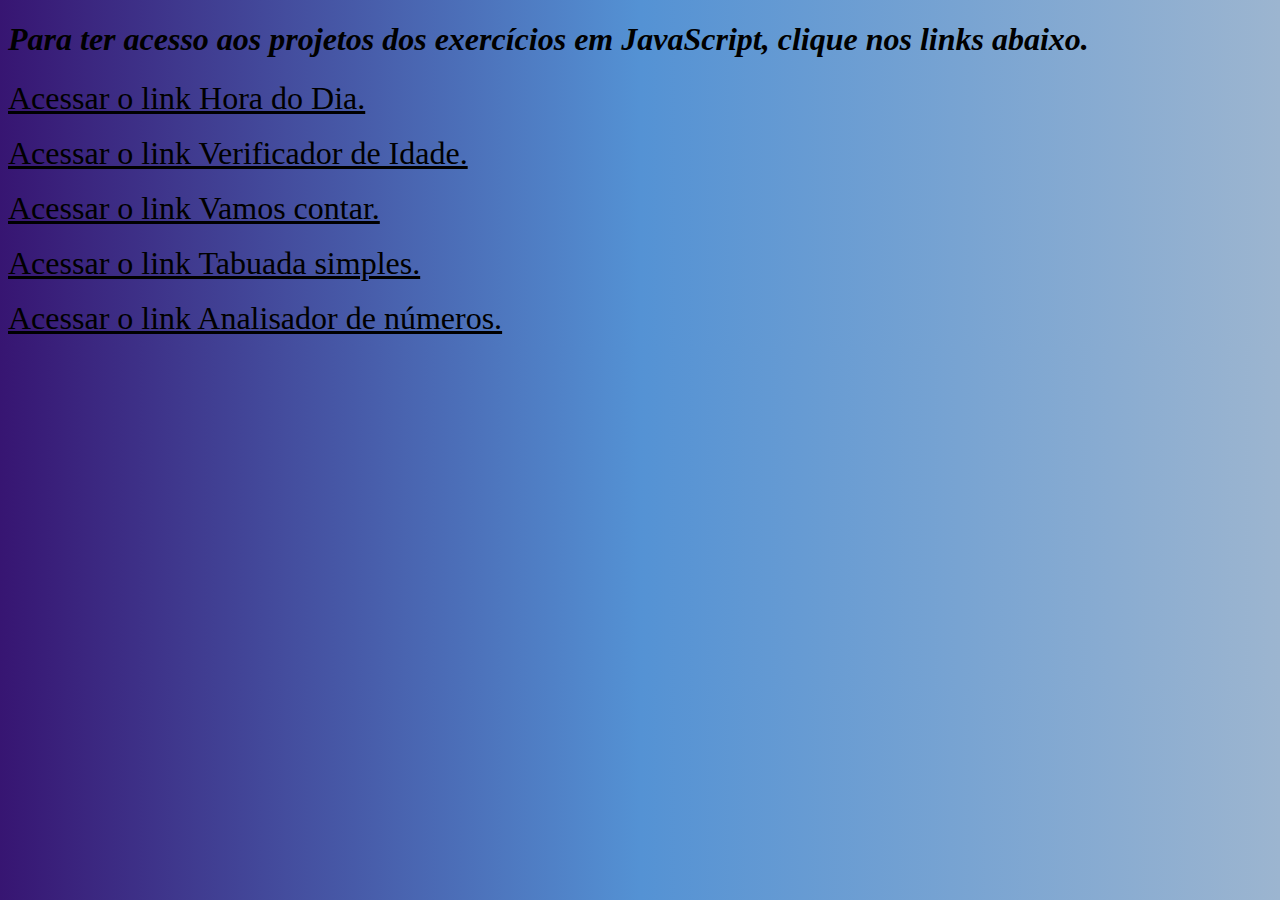
<file: index.html>
<!DOCTYPE html>
<html lang="pt-BR">
<head>
    <meta charset="UTF-8">
    <meta http-equiv="X-UA-Compatible" content="IE=edge">
    <meta name="viewport" content="width=device-width, initial-scale=1.0">
    <title>Document</title>
</head>
<body style="background-image: linear-gradient(to right, rgb(55, 21, 114), rgb(84, 146, 212), rgb(156, 181, 208));">
    <div>
    <h1 style="color: black; font-style: italic;">Para ter acesso aos projetos dos exercícios em JavaScript, clique nos links abaixo.</h1>    
    <a href="ExercicioHoraDoDia/index.html" style="color: black; font-size:xx-large;">Acessar o link Hora do Dia.</a> <br> <br>
    <a href="exercicioVerificadorDeIdade/index.html" style="color: black; font-size:xx-large;">Acessar o link Verificador de Idade.</a> <br> <br>
    <a href="exercicioVamosContar/index.html" style="color: black; font-size:xx-large;">Acessar o link Vamos contar.</a> <br> <br>
    <a href="exercicioTabuada/index.html" style="color: black; font-size:xx-large;">Acessar o link Tabuada simples.</a> <br> <br>
    <a href="exercicioAnalisadorDeNumeros/index.html" style="color: black; font-size:xx-large;">Acessar o link Analisador de números.</a>
    </div>
</body>
</html>
</file>
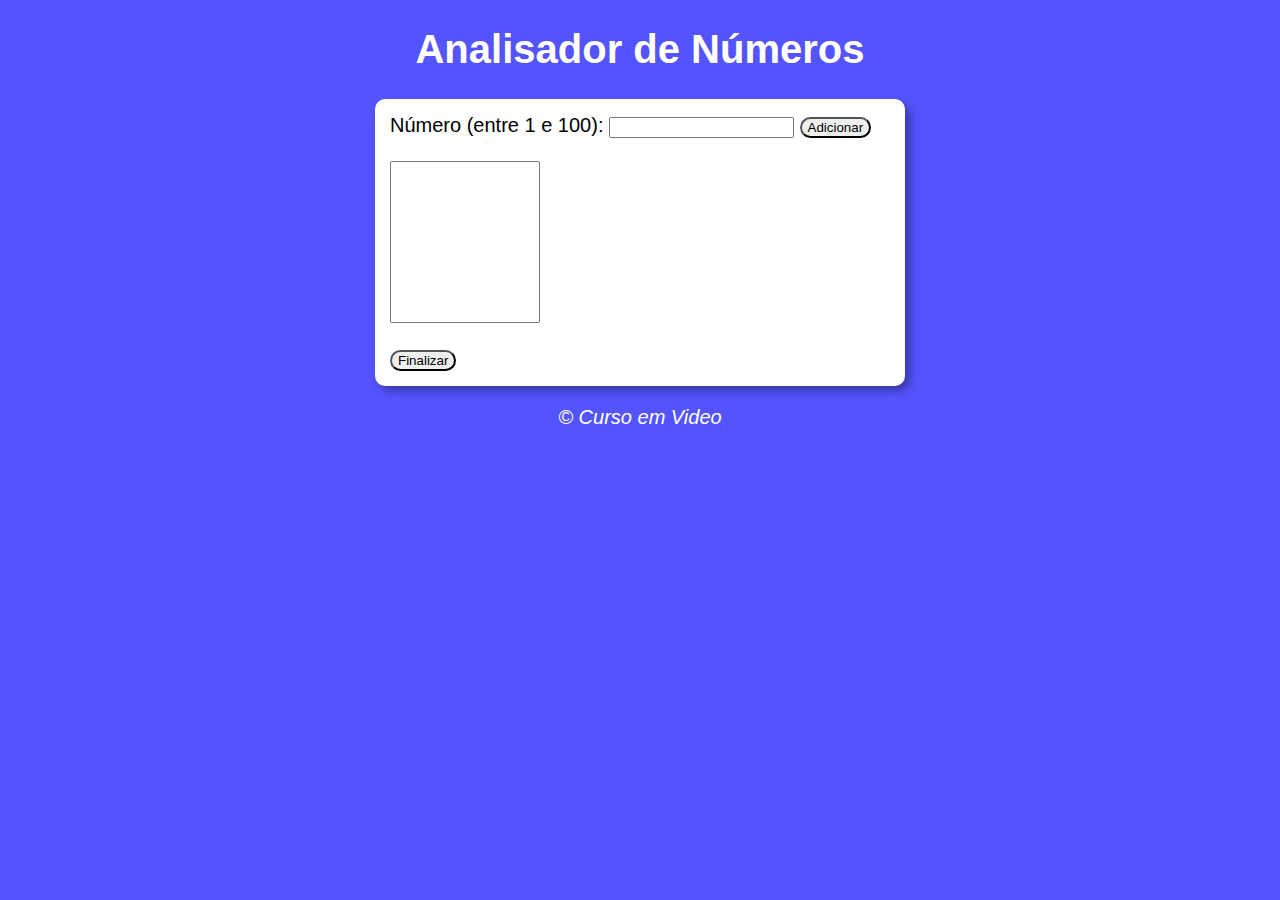
<file: exercicioAnalisadorDeNumeros/index.html>
<!DOCTYPE html>
<html lang="pt-BR">

<head>
    <meta charset="UTF-8">
    <meta http-equiv="X-UA-Compatible" content="IE=edge">
    <meta name="viewport" content="width=device-width, initial-scale=1.0">
    <title>Analisador de Números</title>
    <link rel="stylesheet" href="estilo.css">
</head>

<body>
    <header>
        <h1>Analisador de Números</h1>
    </header>
    <section>
        <div>
            Número (entre 1 e 100):
            <input type="number" name="txtano" id="txtAdd">
            <input type="button" value="Adicionar" id="botao" onclick="adicionar()">
            <br> <br> <select name="tabela" id="selAdd" size="10"></select>
            <br> <br> <input type="button" value="Finalizar" id="botao" onclick="finalizar()">
            <div id="resultado">
                
            
            </div>
        </div>

    </section>
    <footer>
        <p>&copy; Curso em Video</p>
    </footer>
    <script src="script.js"></script>
</body>

</html>
</file>
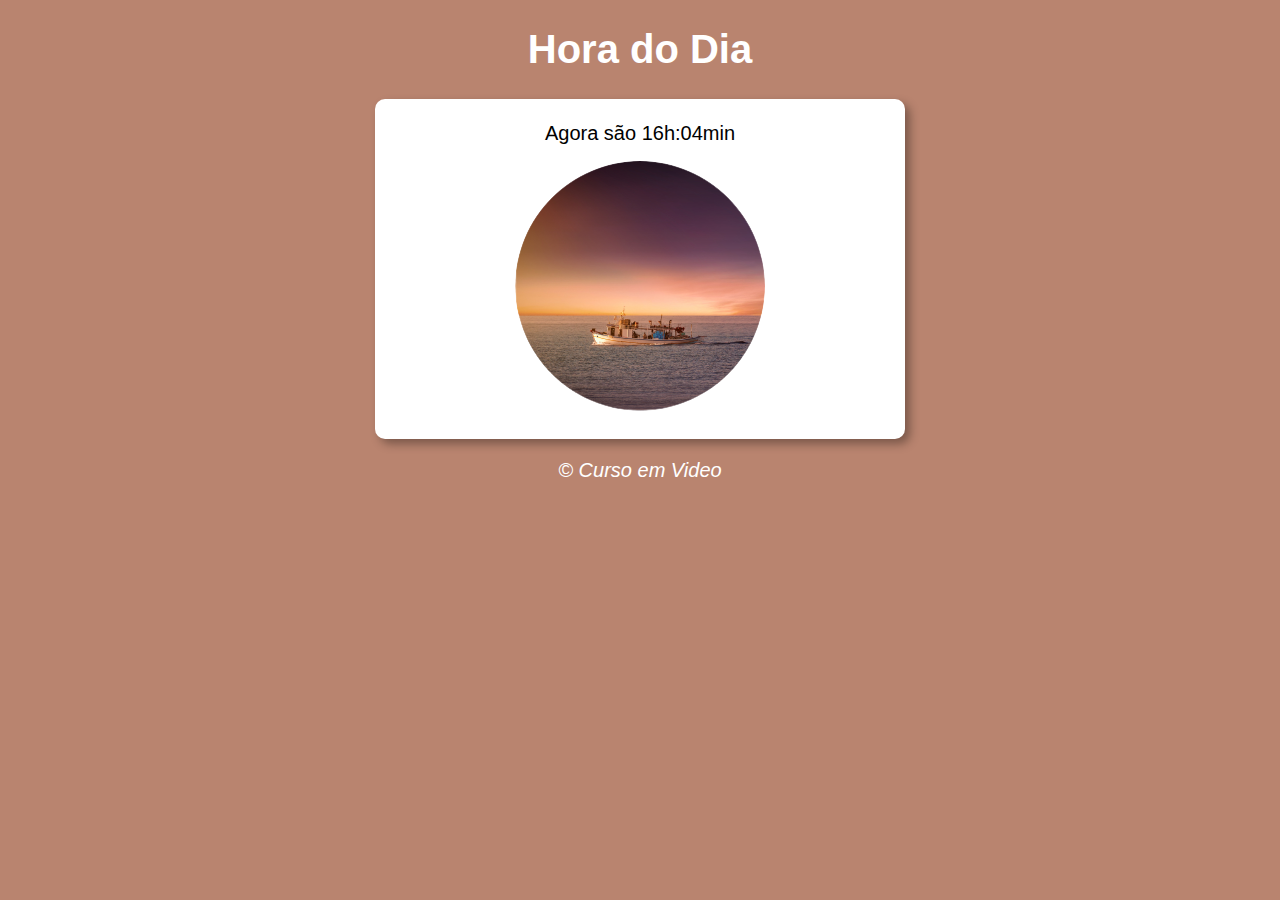
<file: ExercicioHoraDoDia/index.html>
<!DOCTYPE html>
<html lang="pt-BR">
<head>
    <meta charset="UTF-8">
    <meta http-equiv="X-UA-Compatible" content="IE=edge">
    <meta name="viewport" content="width=device-width, initial-scale=1.0">
    <title>Hora do Dia</title>
    <link rel="stylesheet" href="estilo.css">
</head>
<body onload="carregar()">
    <header>
<h1>Hora do Dia</h1>
    </header>
    <section>
        <div id="msg">
Aqui vai aparecer a mensagem...
        </div>
        <div id="foto">
<img id="imagem" src="fotomanha.png" alt="Foto do dia">
        </div>

    </section>
    <footer>
<p>&copy; Curso em Video</p>
    </footer>
    <script src="script.js"></script>
</body>
</html>
</file>
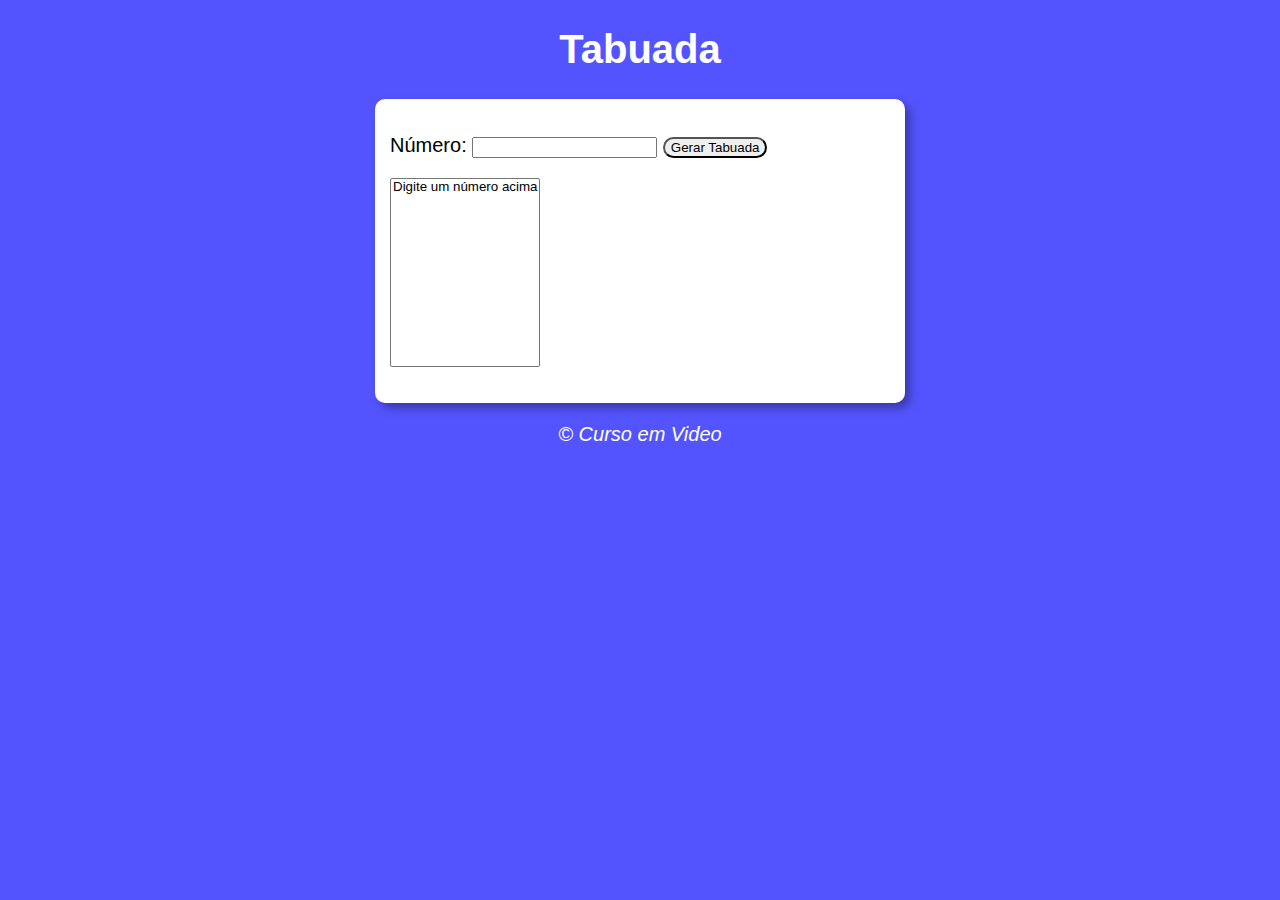
<file: exercicioTabuada/index.html>
<!DOCTYPE html>
<html lang="pt-BR">

<head>
    <meta charset="UTF-8">
    <meta http-equiv="X-UA-Compatible" content="IE=edge">
    <meta name="viewport" content="width=device-width, initial-scale=1.0">
    <title>Tabuada</title>
    <link rel="stylesheet" href="estilo.css">
</head>

<body>
    <header>
        <h1>Tabuada</h1>
    </header>
    <section>
        <div>
            <p>Número:
                <input type="number" name="txtano" id="txtTab">
                <input type="button" value="Gerar Tabuada" id="botao" onclick="tabuada()">
            </p>
            <select name="tabuada" id="selTab" size="11">
                <option>Digite um número acima</option>
            </select>
            <p>

            </p>
        </div>

    </section>
    <footer>
        <p>&copy; Curso em Video</p>
    </footer>
    <script src="script.js"></script>
</body>

</html>
</file>
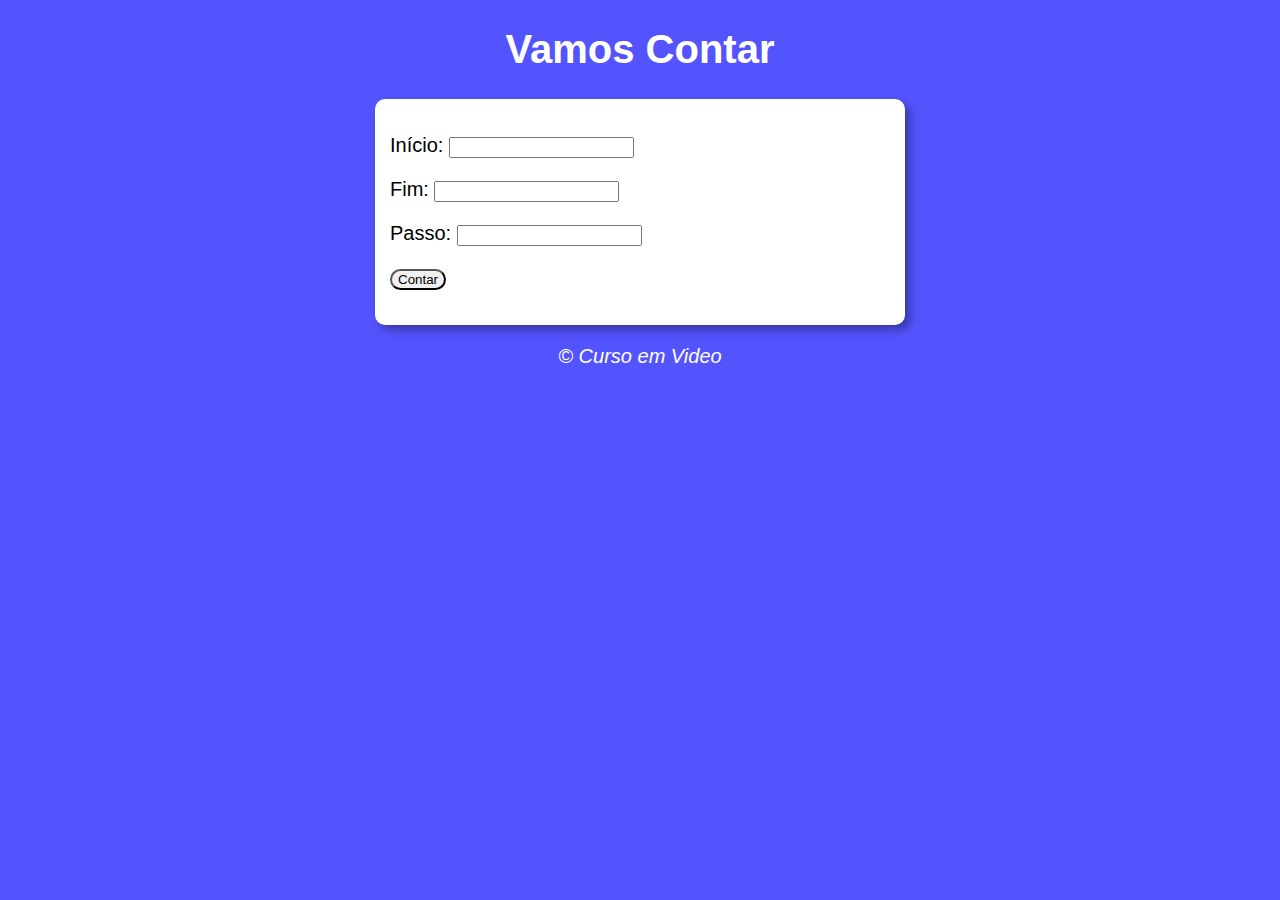
<file: exercicioVamosContar/index.html>
<!DOCTYPE html>
<html lang="pt-BR">

<head>
    <meta charset="UTF-8">
    <meta http-equiv="X-UA-Compatible" content="IE=edge">
    <meta name="viewport" content="width=device-width, initial-scale=1.0">
    <title>Verificador de Idade</title>
    <link rel="stylesheet" href="estilo.css">
</head>

<body>
    <header>
        <h1>Vamos Contar</h1>
    </header>
    <section>
        <div>
            <p>Início:
                <input type="number" name="txtano" id="numInicio">
            </p>
            <p>Fim:
                <input type="number" name="txtano" id="numFim">
            </p>
            <p>Passo:
                <input type="number" name="txtano" id="numPass">
            </p>
          
            <p>
                <input type="button" value="Contar" id="botao" onclick="contar()">
            </p>
        </div>
    
        <div id="res">
            
        </div>

    </section>
    <footer>
        <p>&copy; Curso em Video</p>
    </footer>
    <script src="script.js"></script>
</body>

</html>
</file>
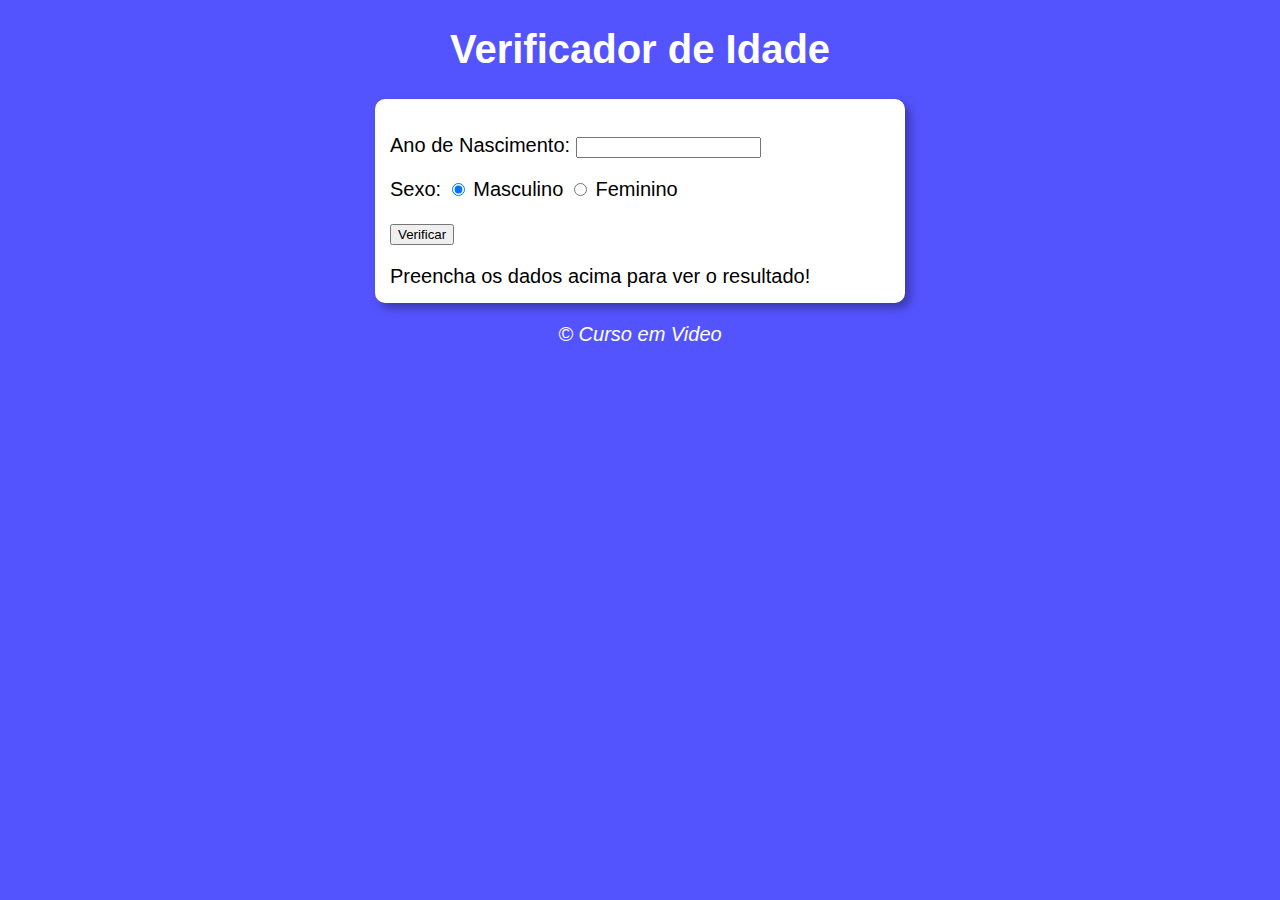
<file: exercicioVerificadorDeIdade/index.html>
<!DOCTYPE html>
<html lang="pt-BR">

<head>
    <meta charset="UTF-8">
    <meta http-equiv="X-UA-Compatible" content="IE=edge">
    <meta name="viewport" content="width=device-width, initial-scale=1.0">
    <title>Verificador de Idade</title>
    <link rel="stylesheet" href="estilo.css">
</head>

<body>
    <header>
        <h1>Verificador de Idade</h1>
    </header>
    <section>
        <div>
            <p>Ano de Nascimento:
                <input type="number" name="txtano" id="txtano" min="0">
            </p>
            <p>Sexo:
                <input type="radio" name="radsex" id="mas" checked>
                <label for="masc">Masculino</label>
                <input type="radio" name="radsex" id="fem">
                <label for="fem">Feminino</label>
            </p>
            <p>
                <input type="button" value="Verificar" onclick="verificar()">
            </p>
        </div>
        <div id="res">
            Preencha os dados acima para ver o resultado!
        </div>

    </section>
    <footer>
        <p>&copy; Curso em Video</p>
    </footer>
    <script src="script.js"></script>
</body>

</html>
</file>
<file: exercicioAnalisadorDeNumeros/estilo.css>
body{
    background: rgb(84, 84, 255);
    font: normal 15pt Arial ;
}

header{
color: white;
text-align: center;
}

section{
background: white;
border-radius: 10px;
padding: 15px;
width: 500px;
margin: auto;
box-shadow: 5px 5px 10px rgba(0, 0, 0, 0.337);
}
select#selAdd{
    width: 150px ;
}

footer{
color: white;
text-align: center;
font-style: italic;
}

#botao {
    border-radius: 25px;
}
</file>
<file: ExercicioHoraDoDia/estilo.css>
body{
    background: rgb(84, 84, 255);
    font: normal 15pt Arial ;
}

header{
color: white;
text-align: center;
}

section{
background: white;
border-radius: 10px;
padding: 15px;
width: 500px;
margin: auto;
box-shadow: 5px 5px 10px rgba(0, 0, 0, 0.337);
}

div{
    text-align: center;
    padding: 8px;
}

footer{
color: white;
text-align: center;
font-style: italic;
}
</file>
<file: exercicioTabuada/estilo.css>
body{
    background: rgb(84, 84, 255);
    font: normal 15pt Arial ;
}

header{
color: white;
text-align: center;
}

section{
background: white;
border-radius: 10px;
padding: 15px;
width: 500px;
margin: auto;
box-shadow: 5px 5px 10px rgba(0, 0, 0, 0.337);
}

footer{
color: white;
text-align: center;
font-style: italic;
}

#botao {
    border-radius: 25px;
}
</file>
<file: exercicioVamosContar/estilo.css>
body{
    background: rgb(84, 84, 255);
    font: normal 15pt Arial ;
}

header{
color: white;
text-align: center;
}

section{
background: white;
border-radius: 10px;
padding: 15px;
width: 500px;
margin: auto;
box-shadow: 5px 5px 10px rgba(0, 0, 0, 0.337);
}

footer{
color: white;
text-align: center;
font-style: italic;
}

#botao {
    border-radius: 25px;
}
</file>
<file: exercicioVerificadorDeIdade/estilo.css>
body{
    background: rgb(84, 84, 255);
    font: normal 15pt Arial ;
}

header{
color: white;
text-align: center;
}

section{
background: white;
border-radius: 10px;
padding: 15px;
width: 500px;
margin: auto;
box-shadow: 5px 5px 10px rgba(0, 0, 0, 0.337);
}

footer{
color: white;
text-align: center;
font-style: italic;
}
</file>
